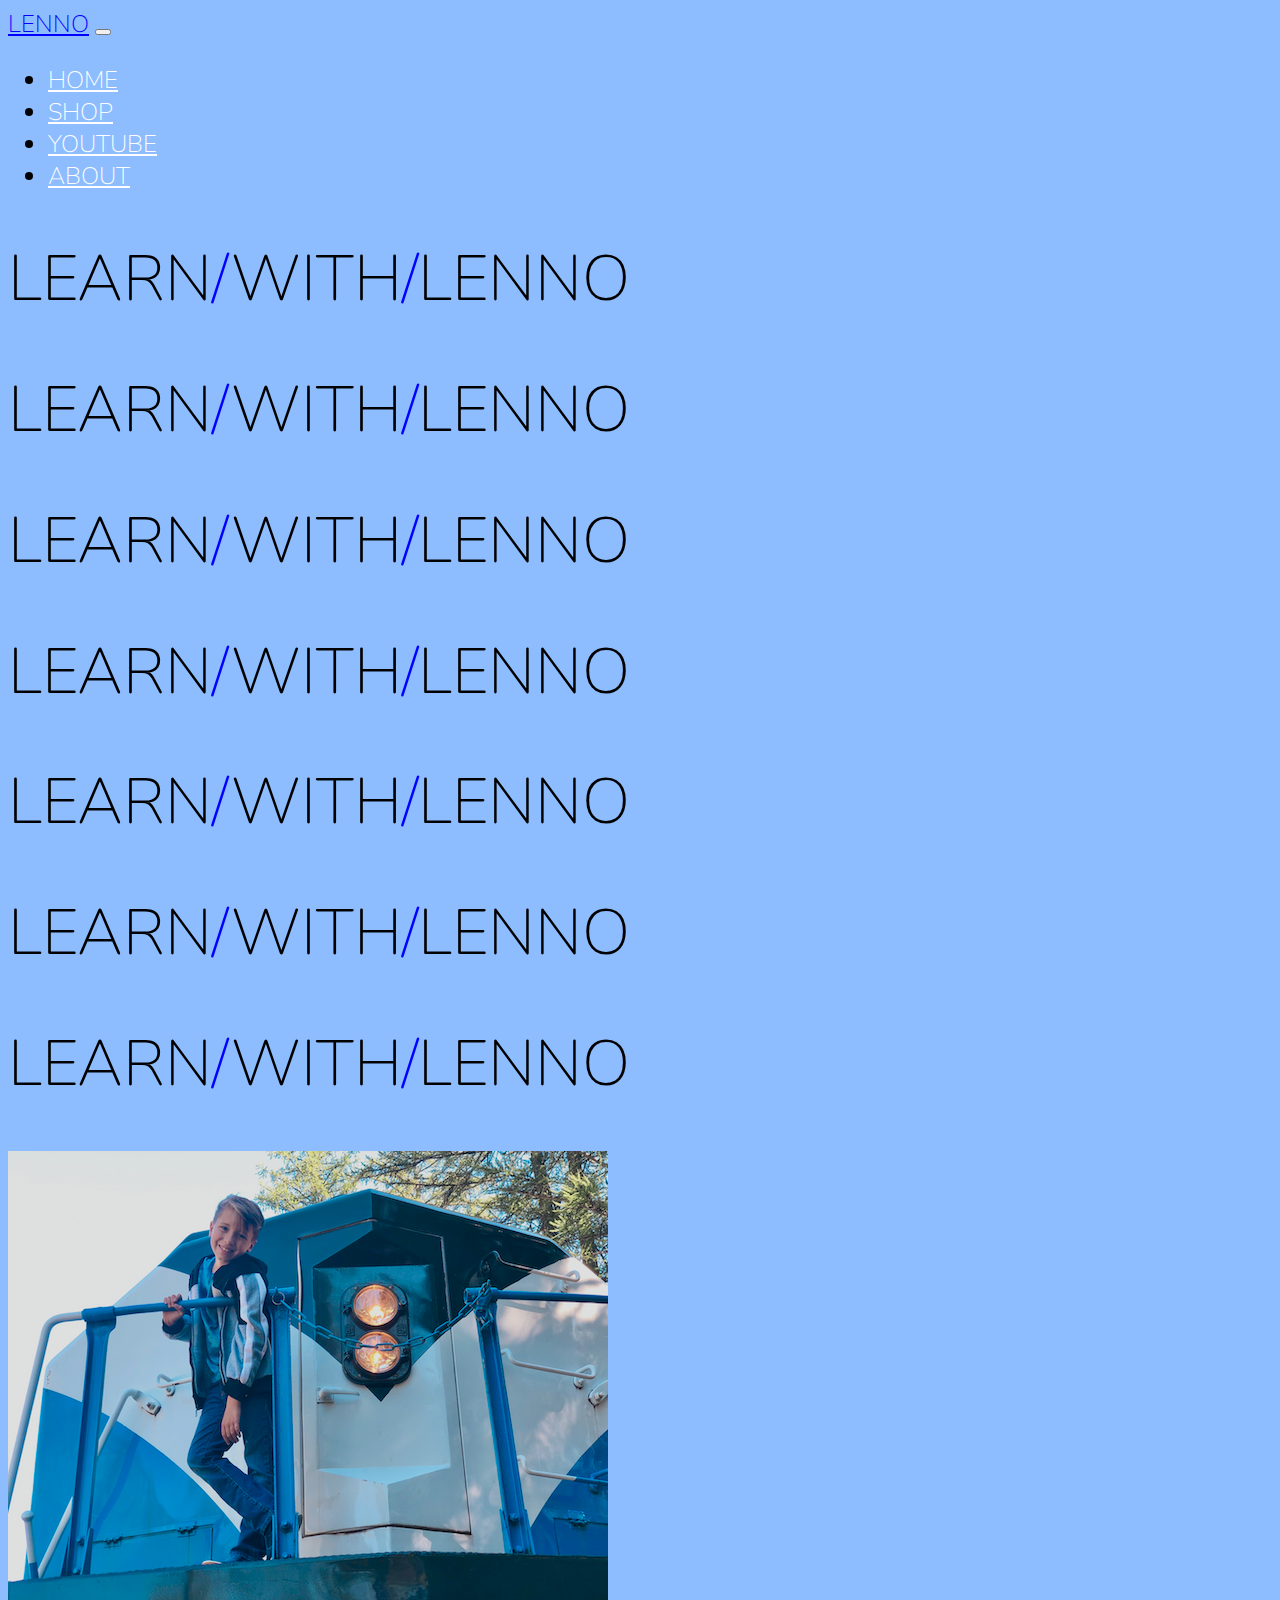
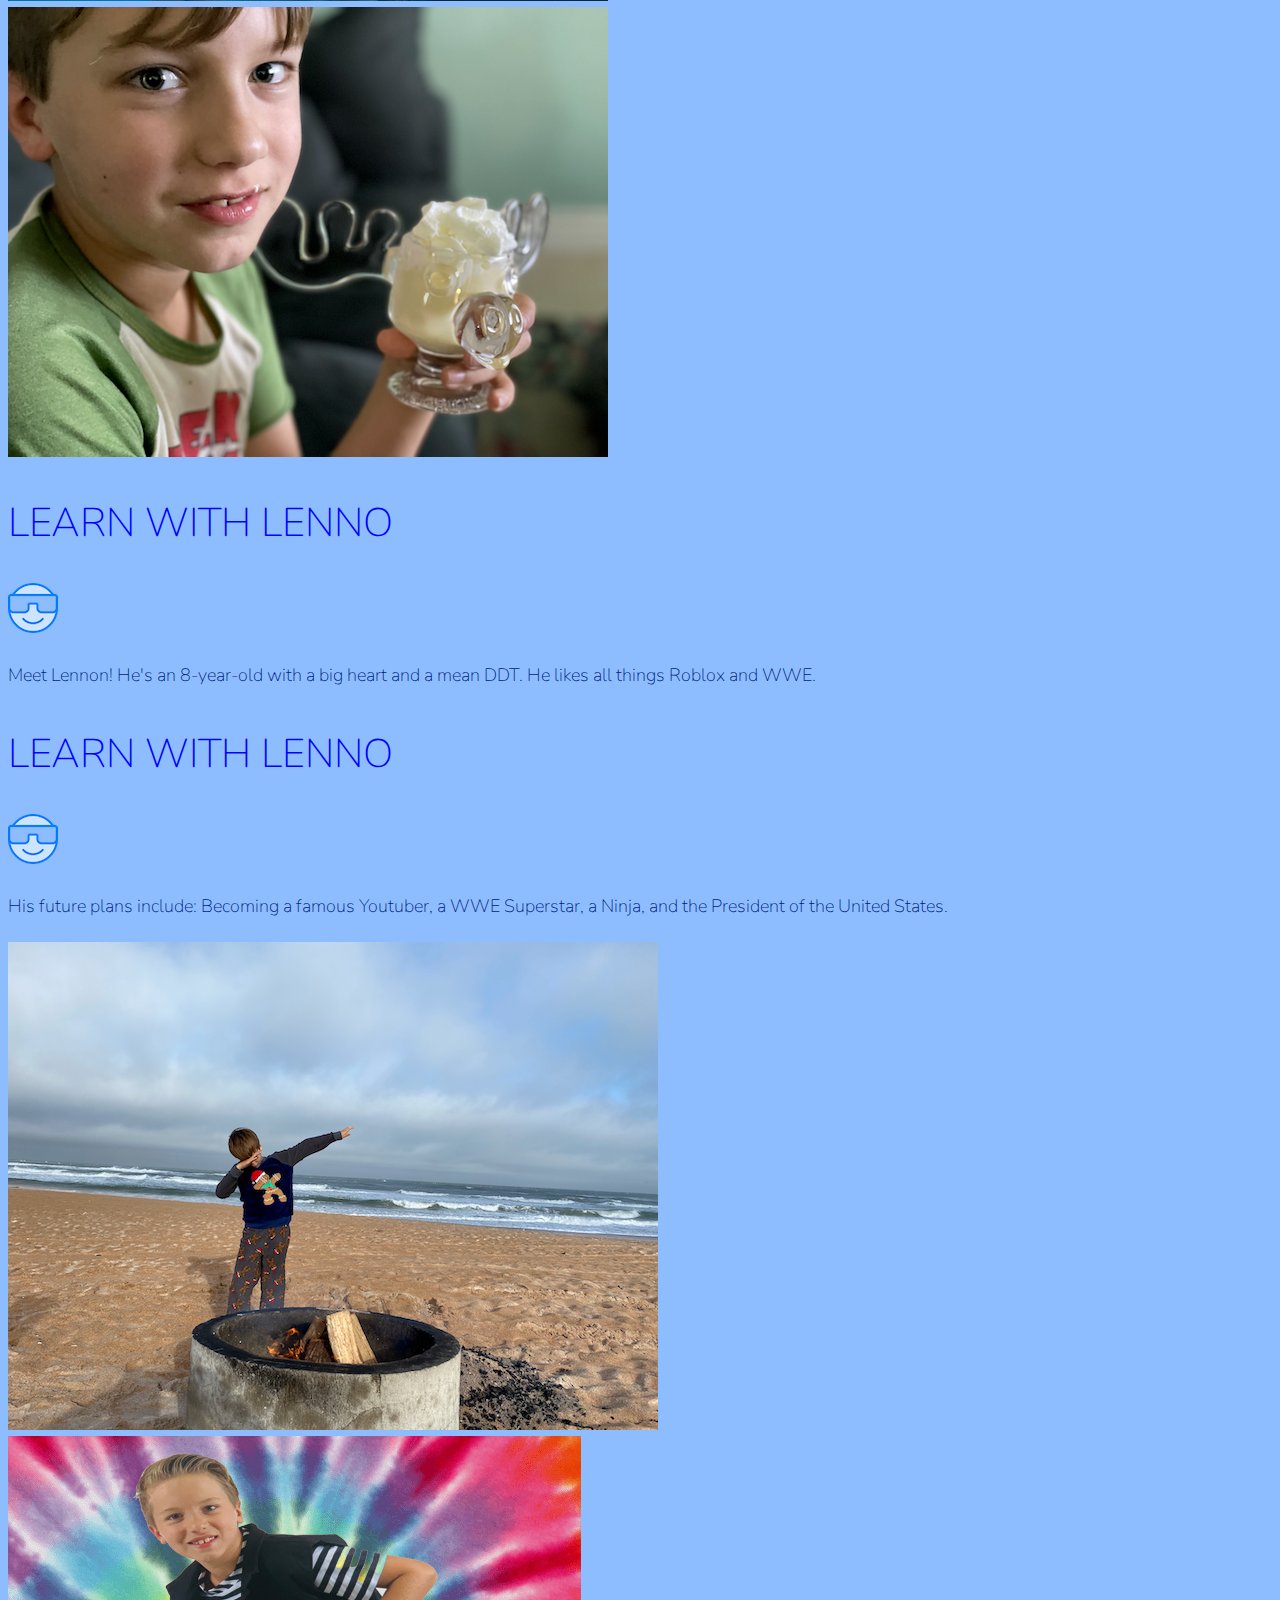
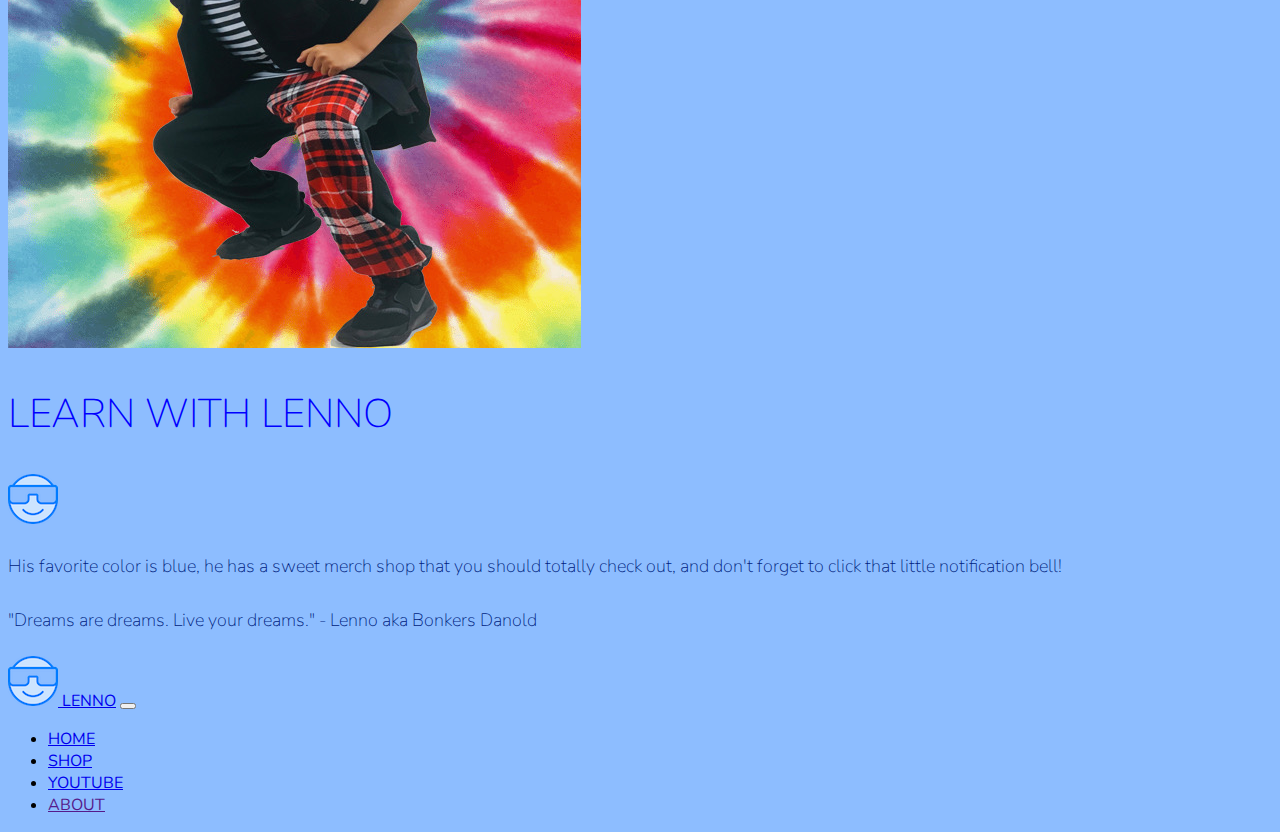
<file: index.html>
<!doctype html>
<html lang="en">

<head>
    <!-- Required meta tags man -->
    <meta charset="utf-8">
    <meta name="viewport" content="width=device-width, initial-scale=1, shrink-to-fit=no">

    <!-- Google Font -->
    <link href="https://fonts.googleapis.com/css?family=Nunito:200,300,400,700" rel="stylesheet">

    <!-- Bootstrap CSS -->
    <link rel="stylesheet" href="https://stackpath.bootstrapcdn.com/bootstrap/4.1.3/css/bootstrap.min.css" integrity="sha384-MCw98/SFnGE8fJT3GXwEOngsV7Zt27NXFoaoApmYm81iuXoPkFOJwJ8ERdknLPMO" crossorigin="anonymous">

    <!-- Custom CSS -->
    <link rel="stylesheet" href="app.css">
    <link rel="icon" href="imgs/cool.png" type="image/gif" sizes="16x16">

    <title>LEARN WITH LENNO</title>
</head>

<body>

    <!-- Navigation -->
    <nav id="mainNavbar" class="navbar navbar-dark navbar-expand-md py-0 fixed-top">
        <a href="#" class="navbar-brand">LENNO</a>
        <button class="navbar-toggler" data-toggle="collapse" data-target="#navLinks" aria-label="Toggle navigation">
        <span class="navbar-toggler-icon"></span>
      </button>
        <div class="collapse navbar-collapse" id="navLinks">
            <ul class="navbar-nav">
                <li class="nav-item">
                    <a href="" class="nav-link">HOME</a>
                </li>
                <li class="nav-item">
                    <a href="https://wayteamshop.com/collections/learn-with-lenno" class="nav-link">SHOP</a>
                </li>
                <li class="nav-item">
                    <a href="https://www.youtube.com/channel/UCAPpQWkQM4QLrPApkDHVOUA" class="nav-link">YOUTUBE</a>
                </li>
                <li class="nav-item">
                    <a href="" class="nav-link">ABOUT</a>
                </li>
            </ul>
        </div>
    </nav>

    <!-- Content/Pictures -->
    <section class="container-fluid px-0">
        <div class="row align-items-center">
            <div class="col-lg-6">
                <div id="headingGroup" class="text-white text-center d-none d-lg-block mt-5">
                    <h1 class="">LEARN<span>/</span>WITH<span>/</span>LENNO</h1>
                    <h1 class="">LEARN<span>/</span>WITH<span>/</span>LENNO</h1>
                    <h1 class="">LEARN<span>/</span>WITH<span>/</span>LENNO</h1>
                    <h1 class="">LEARN<span>/</span>WITH<span>/</span>LENNO</h1>
                    <h1 class="">LEARN<span>/</span>WITH<span>/</span>LENNO</h1>
                    <h1 class="">LEARN<span>/</span>WITH<span>/</span>LENNO</h1>
                    <h1 class="">LEARN<span>/</span>WITH<span>/</span>LENNO</h1>
                </div>
            </div>
            <div class="col-lg-6">
                <img class="img-fluid" src="imgs/lenno_train.png" alt="">
            </div>
        </div>
    </section>

    <section class="container-fluid px-o">
        <div class="row align-items-center">
            <div class="col-md-6 order-2 order-md-1">
                <img src="imgs/lenno_moose.png" alt="milk" class="img-fluid">
            </div>
            <div class="col-md-6 text-center order-1 order-md-2">
                <div class="row justify-content-center">
                    <div class="col-10 col-lg-8 blurb mb-5 mb-md-0">
                        <h2>LEARN WITH LENNO</h2>
                        <img src="imgs/cool.png" alt="" class="d-none d-lg-inline">
                        <p class="lead">
                            Meet Lennon! He's an 8-year-old with a big heart and a mean DDT. He likes all things Roblox and WWE.
                        </p>
                    </div>
                </div>
            </div>
        </div>

        <div class="row align-items-center">
            <div class="col-md-6 text-center">
                <div class="row justify-content-center">
                    <div class="col-10 col-lg-8 blurb mb-5 mb-md-0">
                        <h2>LEARN WITH LENNO</h2>
                        <img src="imgs/cool.png" alt="" class="d-none d-lg-inline">
                        <p class="lead">
                            His future plans include: Becoming a famous Youtuber, a WWE Superstar, a Ninja, and the President of the United States.
                        </p>
                    </div>
                </div>
            </div>
            <div class="col-md-6">
                <img src="imgs/lenno_dab.png" alt="milk" class="img-fluid">
            </div>
        </div>

        <div class="row align-items-center">
            <div class="col-md-6 order-2 order-md-1">
                <img src="imgs/lenno_tyedye.png" alt="milk" class="img-fluid">
            </div>
            <div class="col-md-6 text-center order-1 order-md-2">
                <div class="row justify-content-center">
                    <div class="col-10 col-lg-8 blurb mb-5 mb-md-0">
                        <h2>LEARN WITH LENNO</h2>
                        <img src="imgs/cool.png" alt="" class="d-none d-lg-inline">
                        <p class="lead">
                            His favorite color is blue, he has a sweet merch shop that you should totally check out, and don't forget to click that little notification bell!
                            <p>"Dreams are dreams. Live your dreams." - Lenno aka Bonkers Danold</p>
                        </p>
                    </div>
                </div>
            </div>
        </div>

    </section>

    <nav id="footerNavbar" class="navbar navbar-dark navbar-expand-md py-0 bottom mt-3">
        <a href="#" class="navbar-brand"><img src="imgs/cool.png" alt="" class="d-none d-lg-inline"> LENNO</a>
        <button class="navbar-toggler" data-toggle="collapse" data-target="#navLinks" aria-label="Toggle navigation">
        <span class="navbar-toggler-icon"></span>
      </button>
        <div class="collapse navbar-collapse" id="navLinks">
            <ul class="navbar-nav">
                <li class="nav-item">
                    <a href="https://www.learnwithlenno.com/" class="nav-link">HOME</a>
                </li>
                <li class="nav-item">
                    <a href="https://wayteamshop.com/collections/learn-with-lenno" class="nav-link">SHOP</a>
                </li>
                <li class="nav-item">
                    <a href="https://www.youtube.com/channel/UCAPpQWkQM4QLrPApkDHVOUA" class="nav-link">YOUTUBE</a>
                </li>
                <li class="nav-item">
                    <a href="" class="nav-link">ABOUT</a>
                </li>
            </ul>
        </div>
    </nav>

    <!-- <div>Icons made by 
  <a href="https://www.flaticon.com/authors/vitaly-gorbachev" title="Vitaly Gorbachev">Vitaly Gorbachev</a> from <a href="https://www.flaticon.com/" title="Flaticon">www.flaticon.com</a>
</div> -->


    <!-- Optional JavaScript -->
    <!-- jQuery first, then Popper.js, then Bootstrap JS -->
    <script src="https://code.jquery.com/jquery-3.3.1.slim.min.js" integrity="sha384-q8i/X+965DzO0rT7abK41JStQIAqVgRVzpbzo5smXKp4YfRvH+8abtTE1Pi6jizo" crossorigin="anonymous">
    </script>
    <script src="https://cdnjs.cloudflare.com/ajax/libs/popper.js/1.14.3/umd/popper.min.js" integrity="sha384-ZMP7rVo3mIykV+2+9J3UJ46jBk0WLaUAdn689aCwoqbBJiSnjAK/l8WvCWPIPm49" crossorigin="anonymous">
    </script>
    <script src="https://stackpath.bootstrapcdn.com/bootstrap/4.1.3/js/bootstrap.min.js" integrity="sha384-ChfqqxuZUCnJSK3+MXmPNIyE6ZbWh2IMqE241rYiqJxyMiZ6OW/JmZQ5stwEULTy" crossorigin="anonymous">
    </script>
    <script>
        $(function() {
            $(document).scroll(function() {
                var $nav = $("#mainNavbar");
                $nav.toggleClass("scrolled", $(this).scrollTop() > $nav.height());
            });
        });
    </script>

</body>

</html>
</file>
<file: app.css>
/* Body */
body{
    background: #8dbdff;
    font-family: "Nunito", sans-serif;
}

.blurb h2 {
    color:blue;
    font-weight: 100;
    font-size: 2.5rem;
}

.blurb p {
    color: #001e80;
    font-weight: 100;
    font-size: 1.125rem;
    line-height: 2.0;
}

.content {
    margin-top: 100px;
    margin-bottom: 100px;
}

/* Main navbar */
#mainNavbar {
    font-size: 1.5rem;
    font-weight: 100;
}

#mainNavbar .nav-link {
    color: white;
}

#mainNavbar .nav-link:hover {
    color: #3b7dd8;
}

#mainNavbar .navbar-brand {
    color: blue;
    font-size: 1.5rem;
}

#headingGroup span {
    color: blue;
}

#headingGroup h1 {
    font-weight: 100;
    font-size: 4rem;
}

.navbar.scrolled {
    background-color: #4a91f2;
    transition: background 500ms;
}

@media (max-width: 1200px) {
    #headingGroup h1 {
        font-weight: 100;
        font-size: 3rem;
    }
}
</file>
